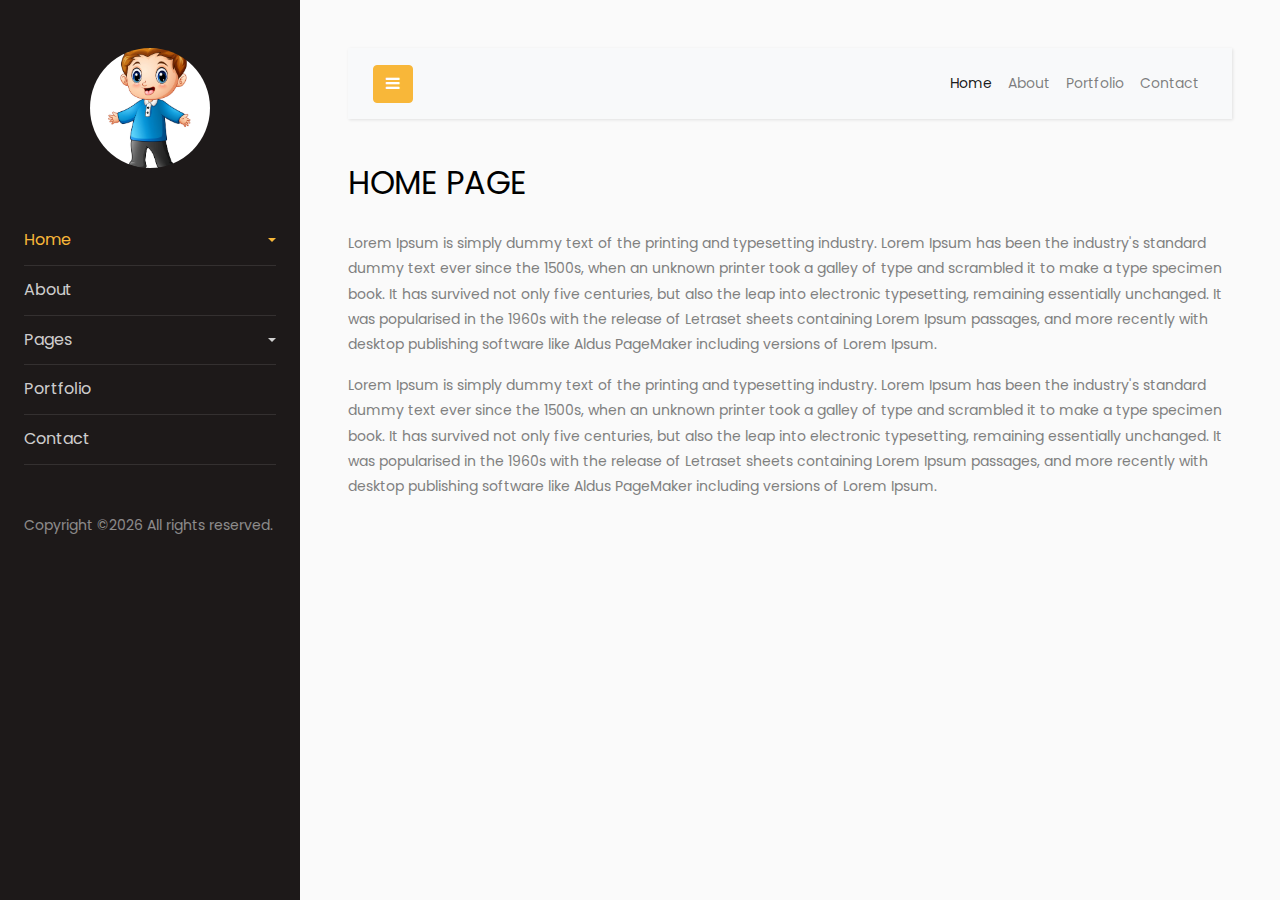
<file: index.html>
<!doctype html>
<html lang="en">
    <head>
        <title>Home</title>
        <meta charset="utf-8">
        <meta name="viewport" content="width=device-width, initial-scale=1, shrink-to-fit=no">
        <link href="https://fonts.googleapis.com/css?family=Poppins:300,400,500,600,700,800,900" rel="stylesheet">
        <link rel="stylesheet" href="https://stackpath.bootstrapcdn.com/font-awesome/4.7.0/css/font-awesome.min.css">
        <link rel="stylesheet" href="./assets/style.css">
    </head>

    <body>
        <div class="wrapper d-flex align-items-stretch">
            <nav id="sidebar">
                <div class="p-4 pt-5">
                    <a href="#" class="img logo rounded-circle mb-5" style="background-image: url(assets/logo.jpg);"></a>
                    <ul class="list-unstyled components mb-5">
                        <li class="active">
                            <a href="#SubmenuHome" data-toggle="collapse" aria-expanded="false" class="dropdown-toggle">Home</a>
                            <ul class="collapse list-unstyled" id="SubmenuHome">
                                <li>
                                    <a href="#">Home 1</a>
                                </li>
                                <li>
                                    <a href="#">Home 2</a>
                                </li>
                            </ul>
                        </li>

                        <li>
                            <a href="./about.html">About</a>
                        </li>

                        <li>
                            <a href="#SubmenuPages" data-toggle="collapse" aria-expanded="false" class="dropdown-toggle">Pages</a>
                            <ul class="collapse list-unstyled" id="SubmenuPages">
                                <li>
                                    <a href="#">Page 1</a>
                                </li>
                                <li>
                                    <a href="#">Page 2</a>
                                </li>
                            </ul>
                        </li>

                        <li>
                            <a href="./portfolio.html">Portfolio</a>
                        </li>
                        <li>
                            <a href="./contact.html">Contact</a>
                        </li>
                    </ul>
                    <div class="footer">
                        <p>
                            Copyright &copy;<script>document.write(new Date().getFullYear());</script> All rights reserved.
                        </p>
                    </div>
                </div>
            </nav>

            <div id="content" class="p-4 p-md-5">
                <nav class="navbar navbar-expand-lg navbar-light bg-light">
                    <div class="container-fluid">
                        <button type="button" id="sidebarCollapse" class="btn btn-primary">
                            <i class="fa fa-bars"></i>
                            <span class="sr-only">Toggle Menu</span>
                        </button>
                        <button class="btn btn-dark d-inline-block d-lg-none ml-auto" type="button" data-toggle="collapse" data-target="#navbarSupportedContent" aria-controls="navbarSupportedContent" aria-expanded="false" aria-label="Toggle navigation">
                            <i class="fa fa-bars"></i>
                        </button>
                        <div class="collapse navbar-collapse" id="navbarSupportedContent">
                            <ul class="nav navbar-nav ml-auto">
                                <li class="nav-item active">
                                    <a class="nav-link" href="./index.html">Home</a>
                                </li>
                                <li class="nav-item">
                                    <a class="nav-link" href="./about.html">About</a>
                                </li>
                                <li class="nav-item">
                                    <a class="nav-link" href="./portfolio.html">Portfolio</a>
                                </li>
                                <li class="nav-item">
                                    <a class="nav-link" href="./contact.html">Contact</a>
                                </li>
                            </ul>
                        </div>
                    </div>
                </nav>
                <h2 class="mb-4">HOME PAGE</h2>
                    <p>Lorem Ipsum is simply dummy text of the printing and typesetting industry. Lorem Ipsum has been the industry's standard dummy text ever since the 1500s, when an unknown printer took a galley of type and scrambled it to make a type specimen book. It has survived not only five centuries, but also the leap into electronic typesetting, remaining essentially unchanged. It was popularised in the 1960s with the release of Letraset sheets containing Lorem Ipsum passages, and more recently with desktop publishing software like Aldus PageMaker including versions of Lorem Ipsum.</p>
                    <p>Lorem Ipsum is simply dummy text of the printing and typesetting industry. Lorem Ipsum has been the industry's standard dummy text ever since the 1500s, when an unknown printer took a galley of type and scrambled it to make a type specimen book. It has survived not only five centuries, but also the leap into electronic typesetting, remaining essentially unchanged. It was popularised in the 1960s with the release of Letraset sheets containing Lorem Ipsum passages, and more recently with desktop publishing software like Aldus PageMaker including versions of Lorem Ipsum.</p>
            </div>
        </div>
        <script src="https://code.jquery.com/jquery-3.5.1.min.js"></script>
        <script src="./assets/bootstrap.min.js"></script>
        <script src="./assets/main.js"></script>
    </body>
</html>
</file>
